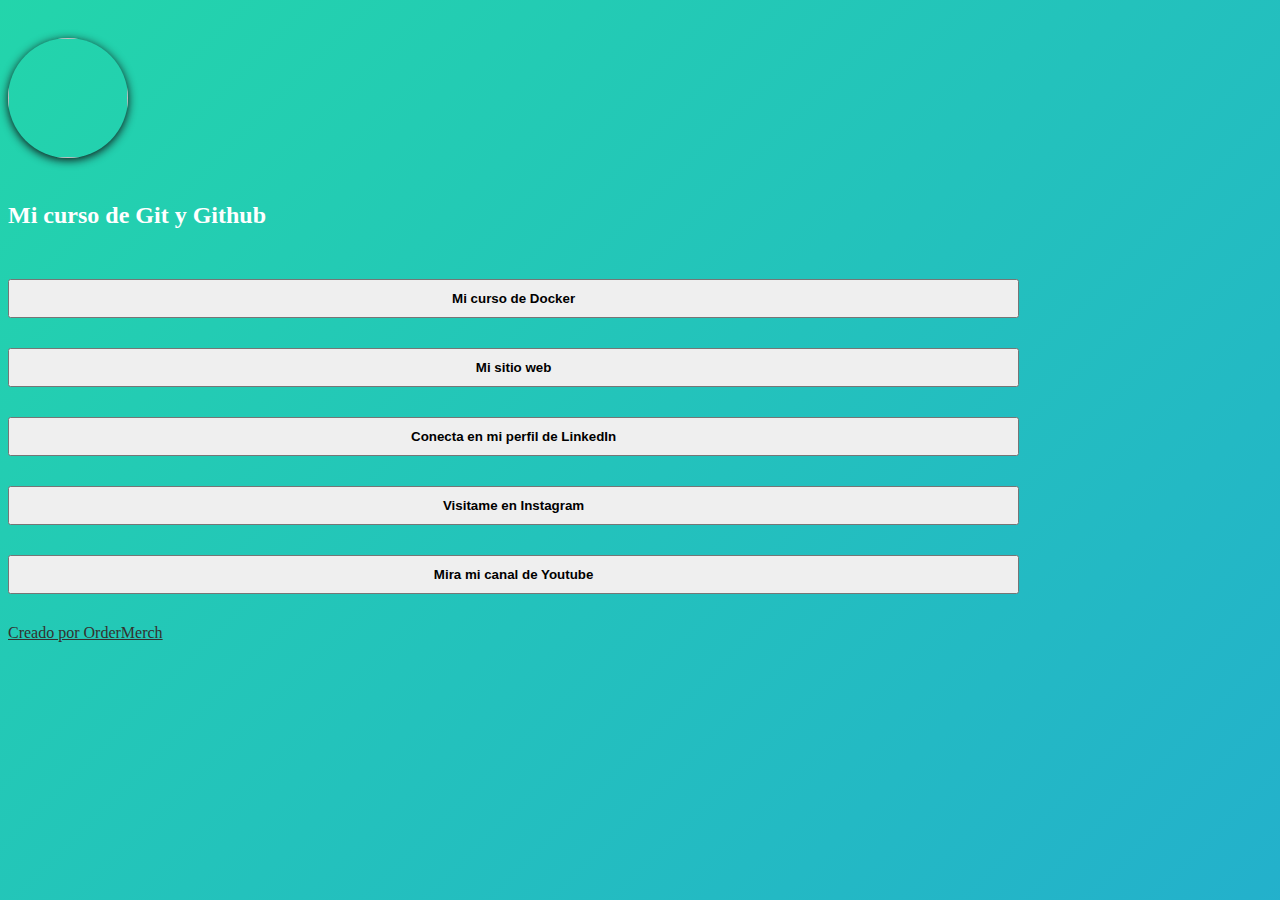
<file: docs/index.html>
<!DOCTYPE html>
<html lang="en" >

<head><meta http-equiv="Content-Type" content="text/html; charset=windows-1252">
    
    <title>Plantilla de estudio</title>

    <meta name="viewport" content="width=device-width, initial-scale=1">
    <link rel="stylesheet" href="assets/style.css">
    <link rel="stylesheet" href="https://stackpath.bootstrapcdn.com/bootstrap/4.1.3/css/bootstrap.min.css" integrity="sha384-MCw98/SFnGE8fJT3GXwEOngsV7Zt27NXFoaoApmYm81iuXoPkFOJwJ8ERdknLPMO" crossorigin="anonymous">
</head>

<body>
    <div class="container">
    <div class="col-xs-12">
            <div class="text-center" style="padding-top: 30px; padding-bottom: 30px;">
                <img class="backdrop linktree">
                <h2 style="color: #ffffff; padding-top: 20px;">Mi curso de Git y Github</h2>
            </div>
    </div>
    </div>


    <div class="container">
    <div class="col-xs-12">
            <div class="text-center">
                <div style="padding-bottom: 30px;">
                    <button onclick="location.href='https://platzi.com/cursos/docker-fundamentos/'" type="button" class="btn btn-outline-light shake" style="width: 80%; padding-top:10px; padding-bottom:10px; font-weight: 800;">Mi curso de Docker</button>
                </div>
                <div style="padding-bottom: 30px;">
                    <button onclick="location.href='http://aminespinoza.com'" type="button" class="btn btn-outline-light" style="width: 80%; padding-top:10px; padding-bottom:10px; font-weight: 600;">Mi sitio web</button>
                </div>
                <div style="padding-bottom: 30px;">
                    <button onclick="location.href='https://www.linkedin.com/in/aminespinoza/'" type="button" class="btn btn-outline-light" style="width: 80%; padding-top:10px; padding-bottom:10px; font-weight: 600;">Conecta en mi perfil de LinkedIn</button>
                </div>
                <div style="padding-bottom: 30px;">
                    <button onclick="location.href='https://www.instagram.com/aminespinoza10/'" type="button" class="btn btn-outline-light" style="width: 80%; padding-top:10px; padding-bottom:10px; font-weight: 600;">Visitame en Instagram</button>
                </div>
                <div style="padding-bottom: 30px;">
                    <button onclick="location.href='https://www.youtube.com/aminespinoza'" type="button" class="btn btn-outline-light" style="width: 80%; padding-top:10px; padding-bottom:10px; font-weight: 600;">Mira mi canal de Youtube</button>
                </div>
            </div>
    </div>
    </div>

        <div class="text-center">
            <a href="https://codepen.io/nightcl4w/pen/dEjreJ" style="color: #34312f;" target="_blank">Creado por OrderMerch</a>
        </div>


    <script src="https://code.jquery.com/jquery-3.3.1.slim.min.js" integrity="sha384-q8i/X+965DzO0rT7abK41JStQIAqVgRVzpbzo5smXKp4YfRvH+8abtTE1Pi6jizo" crossorigin="anonymous"></script>
    <script src="https://cdnjs.cloudflare.com/ajax/libs/popper.js/1.14.3/umd/popper.min.js" integrity="sha384-ZMP7rVo3mIykV+2+9J3UJ46jBk0WLaUAdn689aCwoqbBJiSnjAK/l8WvCWPIPm49" crossorigin="anonymous"></script>
    <script src="https://stackpath.bootstrapcdn.com/bootstrap/4.1.3/js/bootstrap.min.js" integrity="sha384-ChfqqxuZUCnJSK3+MXmPNIyE6ZbWh2IMqE241rYiqJxyMiZ6OW/JmZQ5stwEULTy" crossorigin="anonymous"></script>
    <!-- This pre-lander was created by Brandon Nilsson -->
    <!-- You're welcome to edit, reproduce and change this template as long as original contributation stays present on the website at all times.  -->
</body>

</html>
</file>
<file: docs/assets/style.css>
body {
	width: 100wh;
	height: 90vh;
	color: #fff;
	background: linear-gradient(-45deg, #EE7752, #E73C7E, #23A6D5, #23D5AB);
	background-size: 400% 400%;
	-webkit-animation: Gradient 15s ease infinite;
	-moz-animation: Gradient 15s ease infinite;
	animation: Gradient 15s ease infinite;
}

@-webkit-keyframes Gradient {
	0% {
		background-position: 0% 50%
	}
	50% {
		background-position: 100% 50%
	}
	100% {
		background-position: 0% 50%
	}
}

@-moz-keyframes Gradient {
	0% {
		background-position: 0% 50%
	}
	50% {
		background-position: 100% 50%
	}
	100% {
		background-position: 0% 50%
	}
}

@keyframes Gradient {
	0% {
		background-position: 0% 50%
	}
	50% {
		background-position: 100% 50%
	}
	100% {
		background-position: 0% 50%
	}
}

h1,
h6 {
	font-family: 'Open Sans';
	font-weight: 300;
	text-align: center;
	position: absolute;
	top: 45%;
	right: 0;
	left: 0;
}

.shake {
	animation: shake-animation 4.72s ease infinite;
	transform-origin: 50% 50%;
  }
  .element {
	margin: 0 auto;
	width: 150px;
	height: 150px;
	background: red;
  }
  @keyframes shake-animation {
	 0% { transform:translate(0,0) }
	1.78571% { transform:translate(5px,0) }
	3.57143% { transform:translate(0,0) }
	5.35714% { transform:translate(5px,0) }
	7.14286% { transform:translate(0,0) }
	8.92857% { transform:translate(5px,0) }
	10.71429% { transform:translate(0,0) }
	100% { transform:translate(0,0) }
  }

  .backdrop {
	  -moz-box-shadow: 0px 6px 5px #111; 
	  -webkit-box-shadow: 0px 6px 5px #111; 
	  box-shadow: 0px 2px 10px #111; 
	  -moz-border-radius:190px; 
	  -webkit-border-radius:190px; 
	  border-radius:190px;
  }

  .linktree {
	  width: 120px;
	  height: 120px;
	  background-image: url("https://avatars.githubusercontent.com/u/106186354?v=4");
	  background-size: cover;
	  background-repeat: no-repeat;
	  background-position: 50% 50%;
  }
</file>
